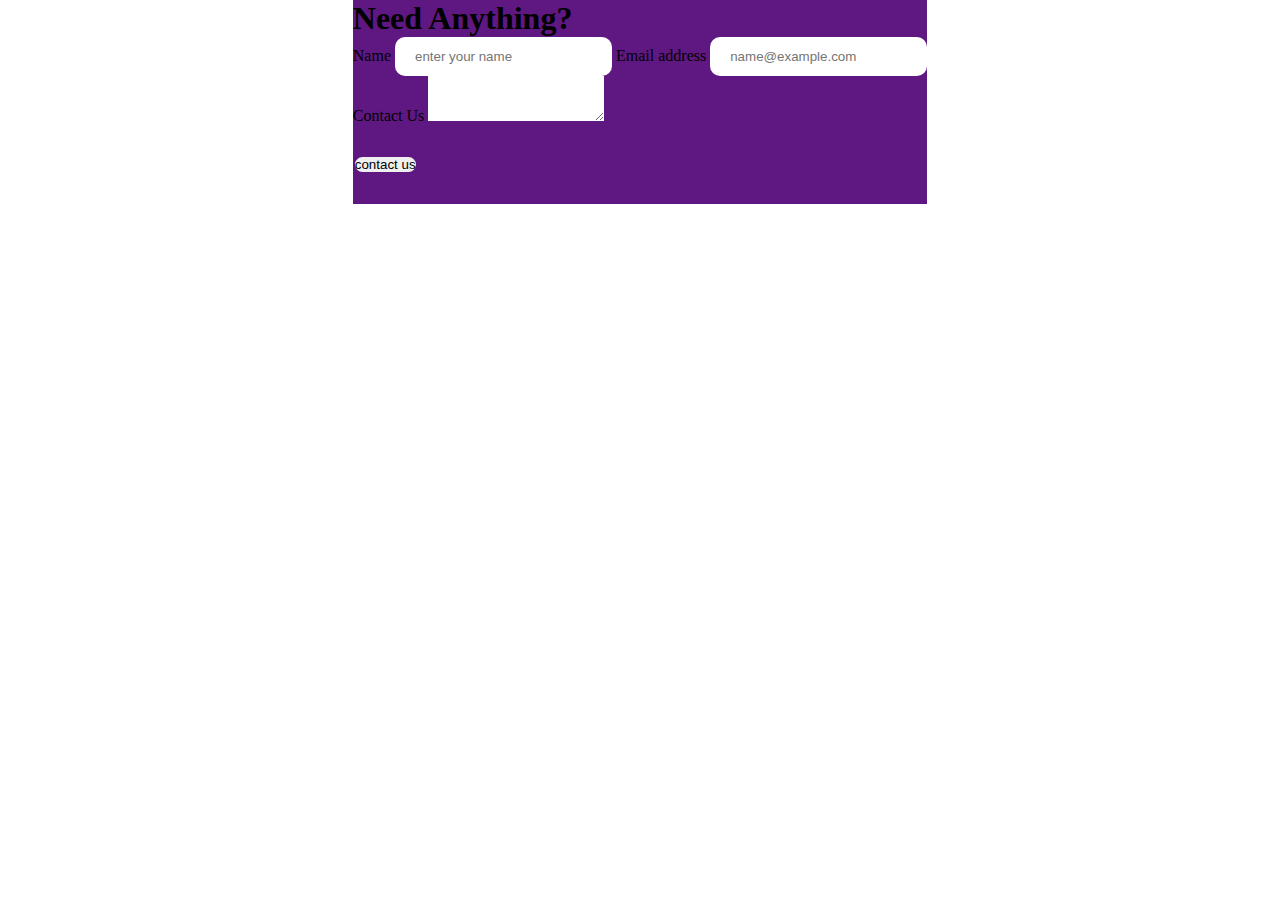
<file: contact-us.html>
<!DOCTYPE html>
<html lang="en">
<head>
    <meta charset="UTF-8">
    <meta name="viewport" content="width=device-width, initial-scale=1.0">
    <link href="https://cdn.jsdelivr.net/npm/bootstrap@5.3.2/dist/css/bootstrap.min.css" rel="stylesheet" integrity="sha384-T3c6CoIi6uLrA9TneNEoa7RxnatzjcDSCmG1MXxSR1GAsXEV/Dwwykc2MPK8M2HN" crossorigin="anonymous">
    <script src="https://cdn.jsdelivr.net/npm/bootstrap@5.3.2/dist/js/bootstrap.bundle.min.js" integrity="sha384-C6RzsynM9kWDrMNeT87bh95OGNyZPhcTNXj1NW7RuBCsyN/o0jlpcV8Qyq46cDfL" crossorigin="anonymous"></script>
    <link rel="stylesheet" href="style.css">
    <title>Document</title>
</head>
<body>
    <div class="form">
        
        <div class="d-flex justify-content-center flex-column text-white pri-bg-col p-5" >
    
            <h1 class="text-center py-5">Need Anything?</h1>
            <!-- <form action="">
                <label for="name">Name</label>
                <input type="text" placeholder="Enter your name">
                <label for="email">Email</label>
                <input type="email" placeholder="example@gmail.com">
                <label for="textarea">Talk to us</label>
                <textarea name="" id="" cols="30" rows="10"></textarea>
            </form> -->
            <div class="mb-3 p-5">
                <label for="nameFormControlInput1" class="form-label">Name</label>
                <input type="text" class="form-control" id="exampleFormControlInput1" placeholder="enter your name">
                <label for="exampleFormControlInput1" class="form-label">Email address</label>
                <input type="email" class="form-control" id="exampleFormControlInput1" placeholder="name@example.com">
              </div>
              <div class="mb-3 px-5">
                <label for="exampleFormControlTextarea1" class="form-label">Contact Us</label>
                <textarea class="form-control" id="exampleFormControlTextarea1" rows="3"></textarea>
            </div>
            <button class=" rounded-pill d-flex justify-content-center fs-6 px-5 py-2">
                contact us
            </button>
        </div>
    </div>
</body>
</html>
</file>
<file: style.css>
*{
    box-sizing: border-box;
    padding: 0;
    margin: 0;
    border: 0;
}

/* global */

.pri-bg-col{
    background-color:#5f1782 !important;
} 
.bor-col{
    border-color: #5f1782 !important;

}  
.pri-text-col{
    color:#5f1782  !important;
}
.padd{
    padding: 40px !important;
}
.list-group-item{
    border: none;
}
.play-img{
    width: 30px;
    height: 30px;
}
.sec-bg-col{
    background-color: whitesmoke !important;
}
.man-pics{
    width: 500px;
}
.socials img{
    width: 50px;
    transition: 0.5s
}
.tel{
    width: 100px;
}
.pry-bg-col{
    background-color: wheat !important;
}
button{
    /* margin-top: 30px; */
    border: 2px solid #5f1782;
    color: black;
    /* width: 40%; */
    margin:30px auto;
    border-radius: 10px;
}
button:hover{
    background-color: #2a262c95;
    color: white;
}
.form{
    display: flex;
    justify-content: center;
    width: 70%;
    /* height: 60%; */
    margin: auto;
}
.footer{
    justify-content: space-evenly;
}
.txt{
    display: flex;
    justify-content: space-between;
}
.txt .gt-u{
    width: 60%;
}
input{
    padding:12px 20px;
    border-radius: 10px;
}
.what-we-do{
    margin-bottom: 20px;
}
nav{
   border-bottom: 1px solid white;
}
nav img{
    width: 100px;
}
footer{
   border-top: 1px solid white;
}
</file>
